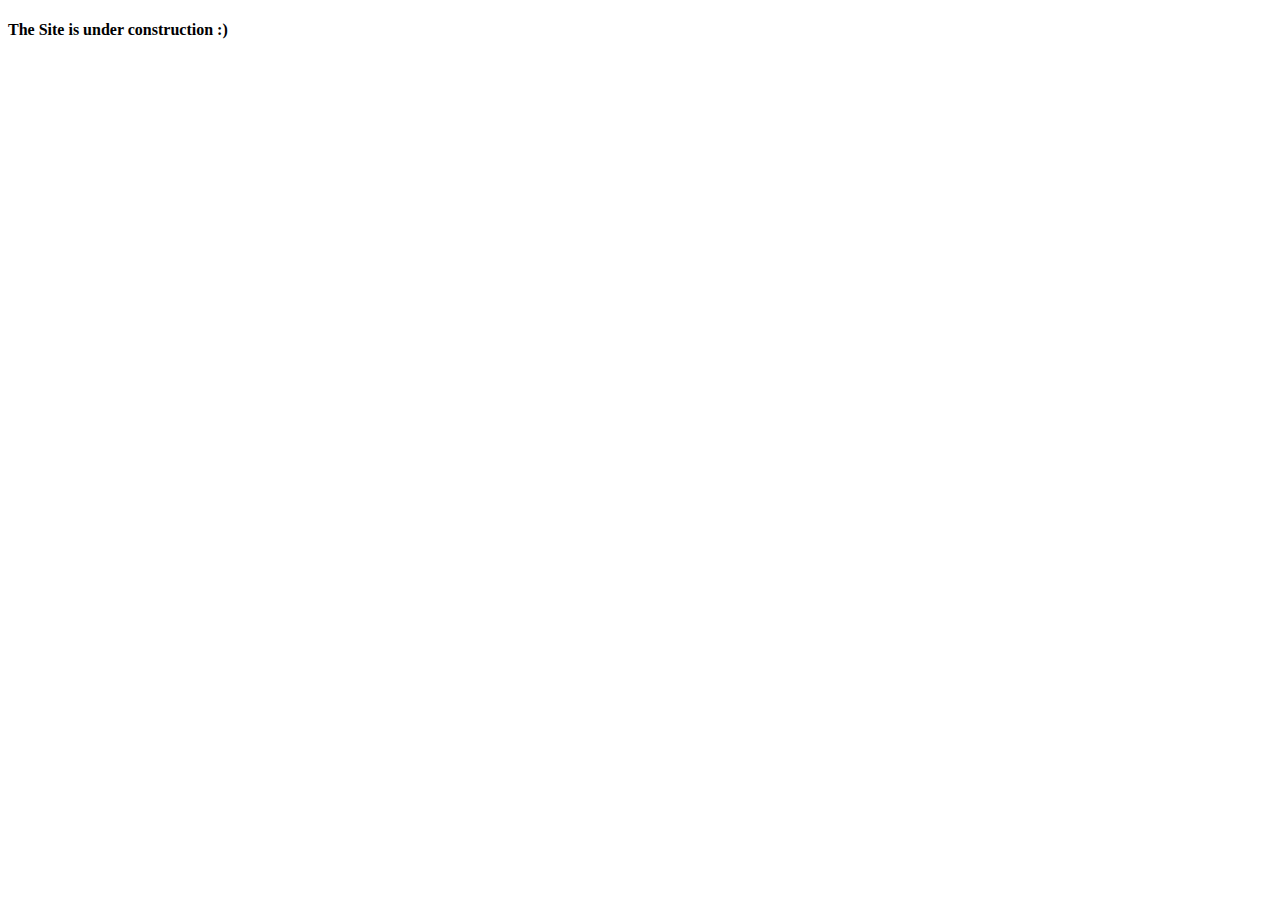
<file: index.html>
﻿<!DOCTYPE html>
<html>

<head>
  <meta charset="utf-8">
  <meta name="description" content="Software Development Company | IT Outsourcing Services | Outsourced Product Development | Web Design and Development | angular js development">
  <title>Albinum</title>

</head>
<body><H4>The Site is under construction :) </H4></body>
</html>
</file>
